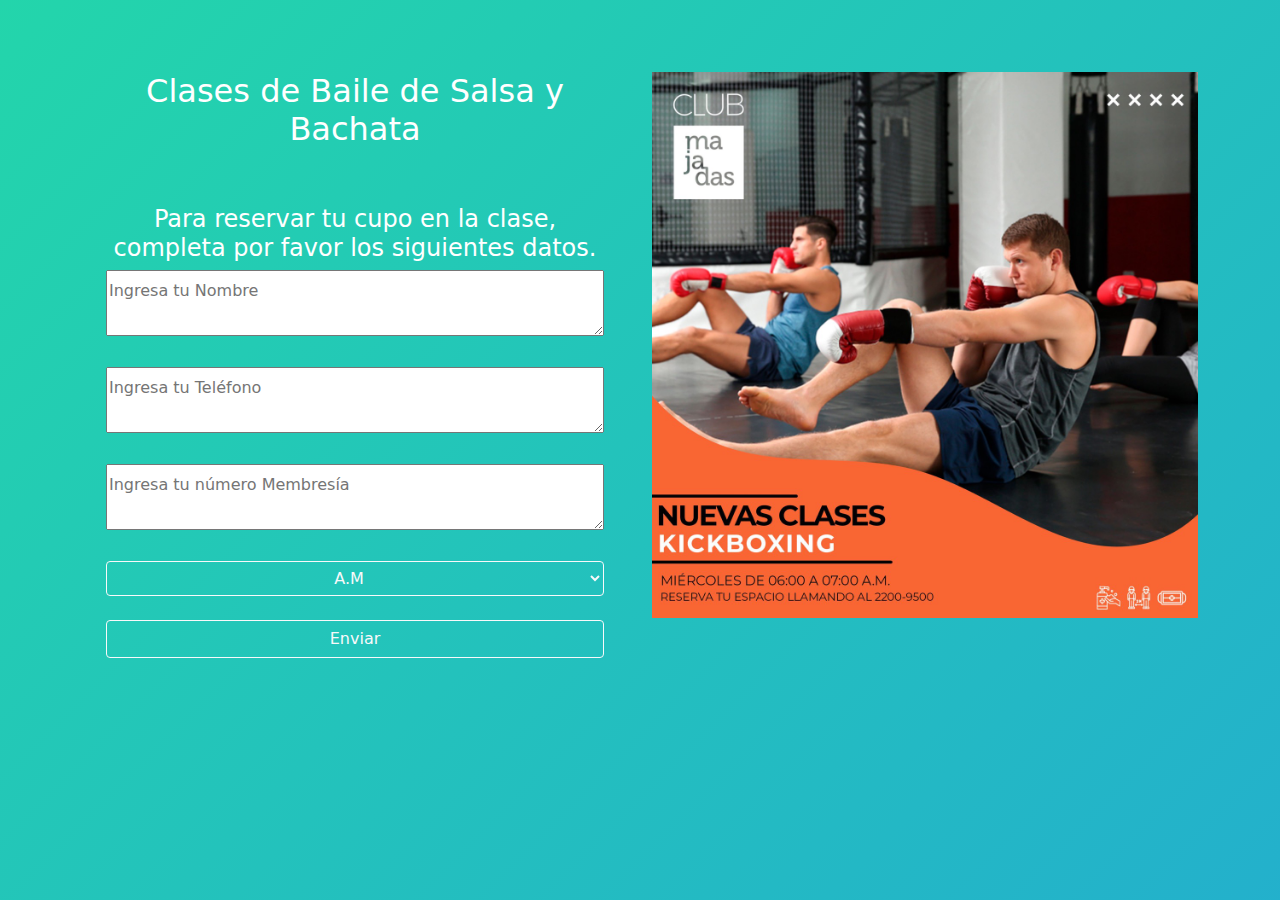
<file: FormBaile.html>
<!DOCTYPE html>
<html lang="es" >
<head>
  <meta charset="UTF-8">
  <title>Club Majadas</title>
  <link rel="stylesheet" href="./style.css">

  <link rel="stylesheet" href="https://cdnjs.cloudflare.com/ajax/libs/font-awesome/5.15.3/css/all.min.css"/>
  

  <link rel="stylesheet" href="css/bootstrap.css">

  <script src="https://ajax.googleapis.com/ajax/libs/jquery/3.3.1/jquery.min.js"></script>

  <script src="https://cdn.jsdelivr.net/npm/bootstrap@5.0.2/dist/js/bootstrap.bundle.min.js" integrity="sha384-MrcW6ZMFYlzcLA8Nl+NtUVF0sA7MsXsP1UyJoMp4YLEuNSfAP+JcXn/tWtIaxVXM" crossorigin="anonymous"></script>

</head>
<body>

<div class="w-100 ">
  <div class="container " style="padding-top:1.5rem">
    <div class="row">

        <div class="col-lg-6 col-md-6">

          <div class="container">
            <div class="col-12">

              <h2 class="text-center py-5 text-white">Clases de Baile de Salsa y Bachata</h2>
              
              <h4 class="text-center  text-white">Para reservar tu cupo en la clase, completa por favor los siguientes datos.</h4>

              <div id="form" >

                <div class="textarea ">
                  <textarea id="nombre" class="txt-form w-100 py-2" placeholder="Ingresa tu Nombre"></textarea>
                </div>
                <br>
                <div class="textarea">
                  <textarea id="tel" class="txt-form w-100 py-2 " placeholder="Ingresa tu Teléfono"></textarea>
                </div>
                <br>
                <div class="textarea">
                  <textarea id="mem" class="txt-form w-100 py-2 " placeholder="Ingresa tu número Membresía"></textarea>
                </div>
                <br>

                <select id="horario" class="btn btn-outline-light text-center w-100" placeholder="Selecciona un Horario" required>
                  <option >A.M</option>
                  <option >P.M</option>
                </select> 

                <br>
                <br>
                
                <form id="form" target="_self" onsubmit="return postToGoogle();" action="" autocomplete="off" > 

                  <button id="send" class="btn btn-outline-light w-100 enviar text-black" type="submit" class="common_btn">Enviar</button> 

                </form>

              </div>

              <h3 id="success-msg" style="text-align: center !important; margin-top:190px !important; display:none; color:#fff"> Se ha enviado tu solicitud!</h3>  
            </div>
            </div>
          </div>

          


        <div class="col-lg-6 col-md-6" style="padding-top: 3rem">
          <img src="Kick.jpeg" class="w-100">  
        </div>

    </div>
  </div>
</div>


</div>

<script>
function postToGoogle() {

        var field1 = $("#nombre").val();
        var field2 = $("#tel").val();
        var field3 = $("#mem").val();
        var field4 = "Baile Salsa y Bachata";
        var field5 = $("#horario option:selected").text();
        
        if(field1 == ""){
          alert('Porfavor ingresa tu Nombre');
          document.getElementById("nombre").focus();
          return false;
        }
        if(field2 == "" || field2.length > 8 || field2.length < 8){
          alert('Porfavor ingresa un número válido');
          document.getElementById("tel").focus();
          return false;
        }
        if(field3 == ""){
          alert('Porfavor ingresa tu Membresía');
          document.getElementById("mem").focus();
          return false;
        }
        
        if(field5 == ""){
          alert('Porfavor escoge un horario');
          document.getElementById("horario").focus();
          return false;
        }



        
  
        $.ajax({
              url: "https://docs.google.com/forms/d/e/1FAIpQLSfmAc32I2fWa4m_8Qu3FzpLP-rntrWGIU9bQcA88rfG6cW7Ug/formResponse?",
              data: {"entry.2085647307": field1, "entry.744219431": field2, "entry.1499593862": field3, "entry.1778365964": field4, "entry.2049907009": field5},
              type: "POST",
              dataType: "xml",
          success: function(d)
          {
          },
          error: function(x, y, z)
            {

              $('#success-msg').show();
              $('#form').hide();
              
            }
        });
        return false;
        }
</script>

</body>
</html>
</file>
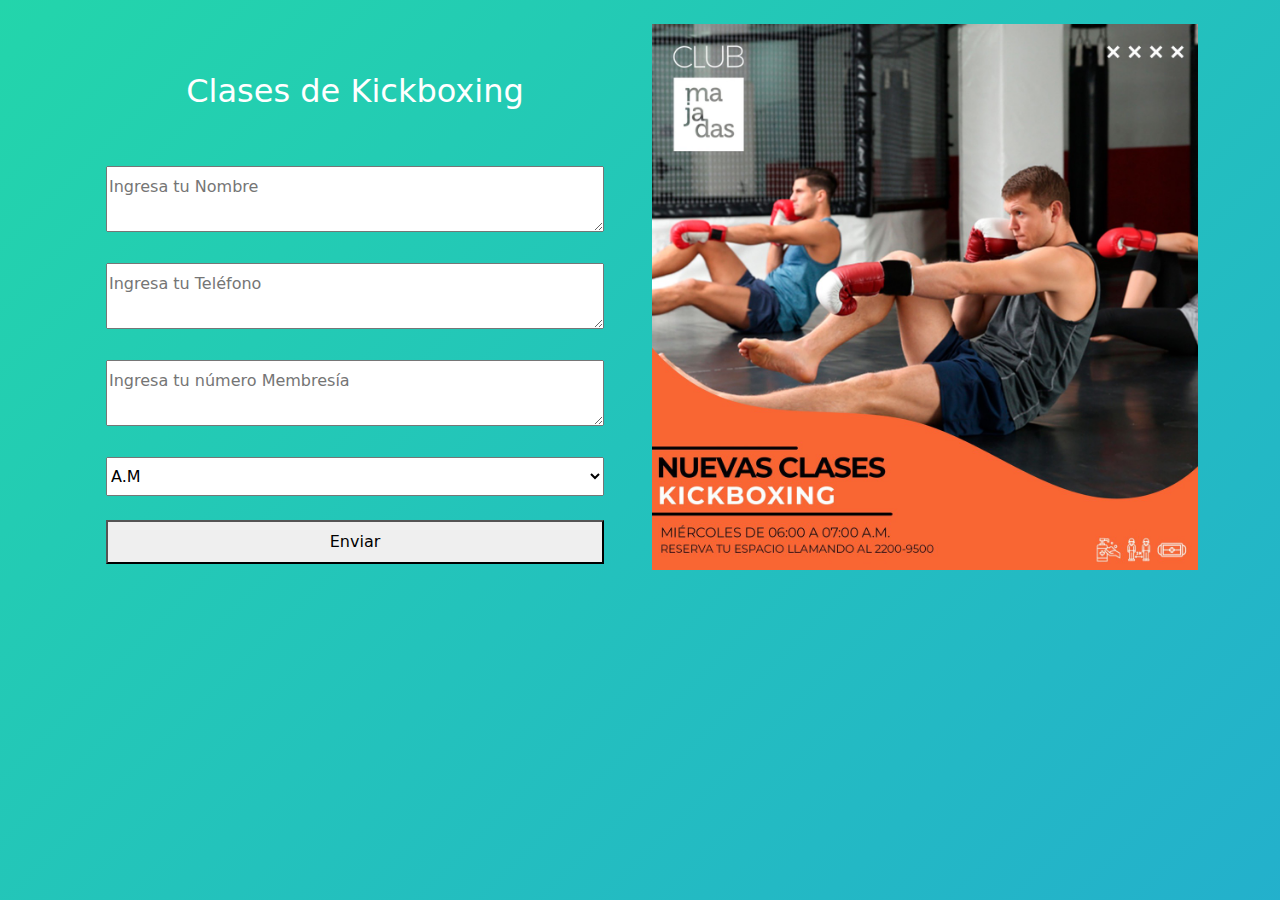
<file: FormKick.html>
<!DOCTYPE html>
<html lang="es" >
<head>
  <meta charset="UTF-8">
  <title>Club Majadas</title>
  <link rel="stylesheet" href="./style.css">

  <link rel="stylesheet" href="https://cdnjs.cloudflare.com/ajax/libs/font-awesome/5.15.3/css/all.min.css"/>
  

  <link rel="stylesheet" href="css/bootstrap.css">

  <script src="https://ajax.googleapis.com/ajax/libs/jquery/3.3.1/jquery.min.js"></script>

  <script src="https://cdn.jsdelivr.net/npm/bootstrap@5.0.2/dist/js/bootstrap.bundle.min.js" integrity="sha384-MrcW6ZMFYlzcLA8Nl+NtUVF0sA7MsXsP1UyJoMp4YLEuNSfAP+JcXn/tWtIaxVXM" crossorigin="anonymous"></script>

</head>
<body>

<div class="w-100 ">
  <div class="container" style="padding-top:1.5rem">
    <div class="row">

        <div class="col-lg-6 col-md-6">

          <div class="container">
            <div class="col-12">

              <h2 class="text-center py-5 text-white">Clases de Kickboxing</h2>


              <div id="form" >

                <div class="textarea ">
                  <textarea id="nombre" class="txt-form w-100 py-2" placeholder="Ingresa tu Nombre"></textarea>
                </div>
                <br>
                <div class="textarea">
                  <textarea id="tel" class="txt-form w-100 py-2 " placeholder="Ingresa tu Teléfono"></textarea>
                </div>
                <br>
                <div class="textarea">
                  <textarea id="mem" class="txt-form w-100 py-2" placeholder="Ingresa tu número Membresía"></textarea>
                </div>
                <br>

                <select id="horario" class="txt-form w-100 py-2" placeholder="Selecciona un Horario" required>
                  <option >A.M</option>
                  <option >P.M</option>
                </select> 

                <br>
                <br>
                
                <form id="form" target="_self" onsubmit="return postToGoogle();" action="" autocomplete="off" > 

                  <button id="send" class="txt-form py-2 w-100" type="submit" class="common_btn">Enviar</button> 

                </form>

              </div>

              <h3 id="success-msg" style="text-align: center !important; margin-top:190px !important; display:none; color:#fff"> Se ha enviado tu solicitud!</h3>  
            </div>
            </div>
          </div>

          


        <div class="col-lg-6 col-md-6">
          <img src="Kick.jpeg" class="w-100">  
        </div>

    </div>
  </div>
</div>


</div>

<script>
function postToGoogle() {

        var field1 = $("#nombre").val();
        var field2 = $("#tel").val();
        var field3 = $("#mem").val();
        var field4 = "KickBoxing";
        var field5 = $("#horario option:selected").text();
        
        if(field1 == ""){
          alert('Porfavor ingresa tu Nombre');
          document.getElementById("nombre").focus();
          return false;
        }
        if(field2 == "" || field2.length > 8 || field2.length < 8){
          alert('Porfavor ingresa un número válido');
          document.getElementById("tel").focus();
          return false;
        }
        if(field3 == ""){
          alert('Porfavor ingresa tu Membresía');
          document.getElementById("mem").focus();
          return false;
        }
        
        if(field5 == ""){
          alert('Porfavor escoge un horario');
          document.getElementById("horario").focus();
          return false;
        }



        
  
        $.ajax({
              url: "https://docs.google.com/forms/d/e/1FAIpQLSfmAc32I2fWa4m_8Qu3FzpLP-rntrWGIU9bQcA88rfG6cW7Ug/formResponse?",
              data: {"entry.2085647307": field1, "entry.744219431": field2, "entry.1499593862": field3, "entry.1778365964": field4, "entry.2049907009": field5},
              type: "POST",
              dataType: "xml",
          success: function(d)
          {
          },
          error: function(x, y, z)
            {

              $('#success-msg').show();
              $('#form').hide();
              
            }
        });
        return false;
        }
</script>

</body>
</html>
</file>
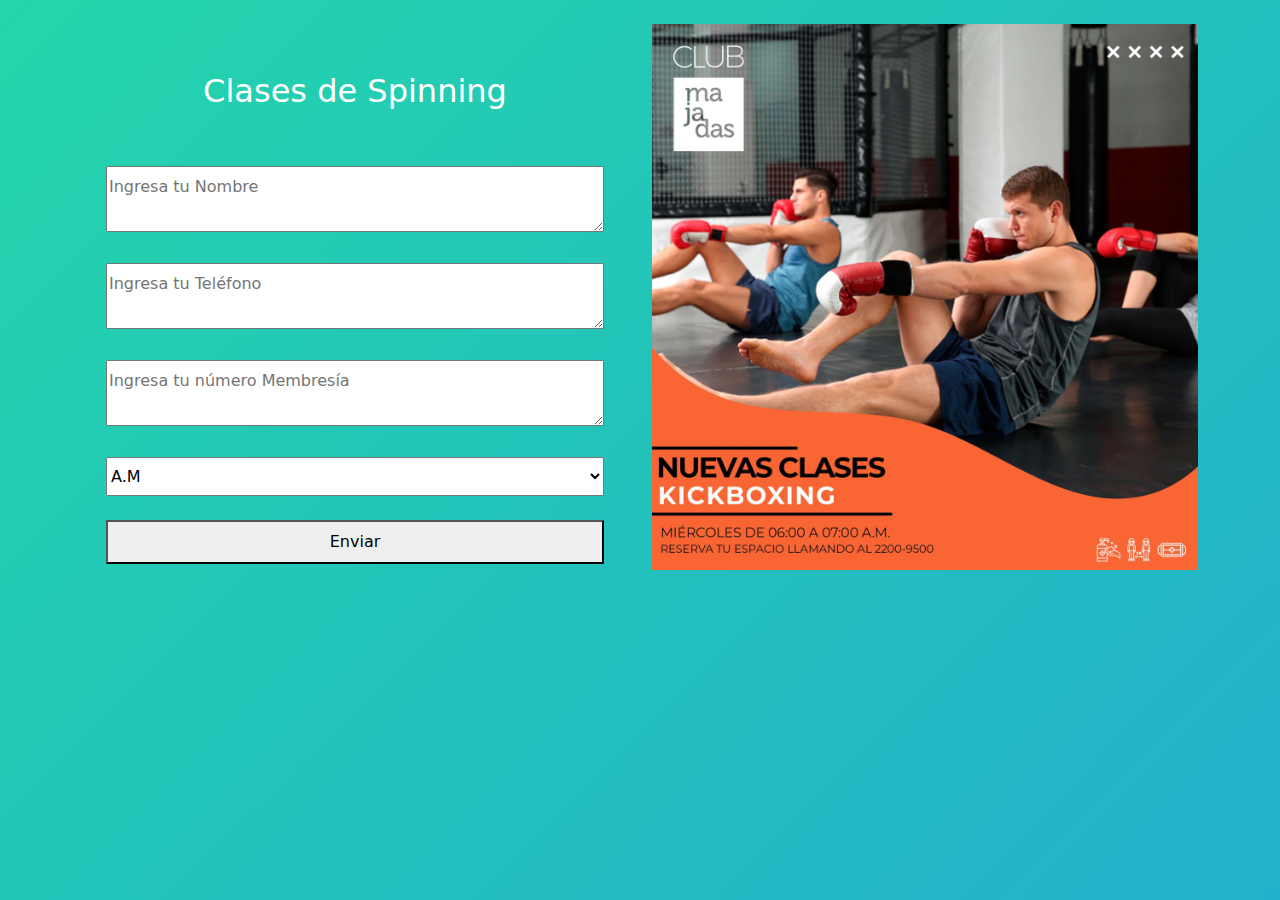
<file: FormSpinning.html>
<!DOCTYPE html>
<html lang="es" >
<head>
  <meta charset="UTF-8">
  <title>Club Majadas</title>
  <link rel="stylesheet" href="./style.css">

  <link rel="stylesheet" href="https://cdnjs.cloudflare.com/ajax/libs/font-awesome/5.15.3/css/all.min.css"/>
  

  <link rel="stylesheet" href="css/bootstrap.css">

  <script src="https://ajax.googleapis.com/ajax/libs/jquery/3.3.1/jquery.min.js"></script>

  <script src="https://cdn.jsdelivr.net/npm/bootstrap@5.0.2/dist/js/bootstrap.bundle.min.js" integrity="sha384-MrcW6ZMFYlzcLA8Nl+NtUVF0sA7MsXsP1UyJoMp4YLEuNSfAP+JcXn/tWtIaxVXM" crossorigin="anonymous"></script>

</head>
<body>

<div class="w-100 ">
  <div class="container " style="padding-top:1.5rem">
    <div class="row">

        <div class="col-lg-6 col-md-6">

          <div class="container">
            <div class="col-12">

              <h2 class="text-center py-5 text-white">Clases de Spinning</h2>


              <div id="form" >

                <div class="textarea ">
                  <textarea id="nombre" class="txt-form w-100 py-2" placeholder="Ingresa tu Nombre"></textarea>
                </div>
                <br>
                <div class="textarea">
                  <textarea id="tel" class="txt-form w-100 py-2 " placeholder="Ingresa tu Teléfono"></textarea>
                </div>
                <br>
                <div class="textarea">
                  <textarea id="mem" class="txt-form w-100 py-2" placeholder="Ingresa tu número Membresía"></textarea>
                </div>
                <br>

                <select id="horario" class="txt-form w-100 py-2" placeholder="Selecciona un Horario" required>
                  <option >A.M</option>
                  <option >P.M</option>
                </select> 

                <br>
                <br>
                
                <form id="form" target="_self" onsubmit="return postToGoogle();" action="" autocomplete="off" > 

                  <button id="send" class="txt-form py-2 w-100" type="submit" class="common_btn">Enviar</button> 

                </form>

              </div>

              <h3 id="success-msg" style="text-align: center !important; margin-top:190px !important; display:none; color:#fff"> Se ha enviado tu solicitud!</h3>  
            </div>
            </div>
          </div>

          


        <div class="col-lg-6 col-md-6">
          <img src="Kick.jpeg" class="w-100">  
        </div>

    </div>
  </div>
</div>


</div>

<script>
function postToGoogle() {

        var field1 = $("#nombre").val();
        var field2 = $("#tel").val();
        var field3 = $("#mem").val();
        var field4 = "Spinning";
        var field5 = $("#horario option:selected").text();
        
        if(field1 == ""){
          alert('Porfavor ingresa tu Nombre');
          document.getElementById("nombre").focus();
          return false;
        }
        if(field2 == "" || field2.length > 8 || field2.length < 8){
          alert('Porfavor ingresa un número válido');
          document.getElementById("tel").focus();
          return false;
        }
        if(field3 == ""){
          alert('Porfavor ingresa tu Membresía');
          document.getElementById("mem").focus();
          return false;
        }
        
        if(field5 == ""){
          alert('Porfavor escoge un horario');
          document.getElementById("horario").focus();
          return false;
        }



        
  
        $.ajax({
              url: "https://docs.google.com/forms/d/e/1FAIpQLSfmAc32I2fWa4m_8Qu3FzpLP-rntrWGIU9bQcA88rfG6cW7Ug/formResponse?",
              data: {"entry.2085647307": field1, "entry.744219431": field2, "entry.1499593862": field3, "entry.1778365964": field4, "entry.2049907009": field5},
              type: "POST",
              dataType: "xml",
          success: function(d)
          {
          },
          error: function(x, y, z)
            {

              $('#success-msg').show();
              $('#form').hide();
              
            }
        });
        return false;
        }
</script>

</body>
</html>
</file>
<file: style.css>
body {
	width: 100wh;
	height: 90vh;
	color: #fff;
	background: linear-gradient(-45deg, #EE7752, #E73C7E, #23A6D5, #23D5AB);
	background-size: 400% 400%;
	-webkit-animation: Gradient 15s ease infinite;
	-moz-animation: Gradient 15s ease infinite;
	animation: Gradient 15s ease infinite;
}

@-webkit-keyframes Gradient {
	0% {
		background-position: 0% 50%
	}
	50% {
		background-position: 100% 50%
	}
	100% {
		background-position: 0% 50%
	}
}

@-moz-keyframes Gradient {
	0% {
		background-position: 0% 50%
	}
	50% {
		background-position: 100% 50%
	}
	100% {
		background-position: 0% 50%
	}
}

@keyframes Gradient {
	0% {
		background-position: 0% 50%
	}
	50% {
		background-position: 100% 50%
	}
	100% {
		background-position: 0% 50%
	}
}

h1,
h6 {
	font-family: 'Open Sans';
	font-weight: 300;
	text-align: center;
	position: absolute;
	top: 45%;
	right: 0;
	left: 0;
}

.shake {
	animation: shake-animation 4.72s ease infinite;
	transform-origin: 50% 50%;
  }
  .element {
	margin: 0 auto;
	width: 150px;
	height: 150px;
	background: red;
  }
  @keyframes shake-animation {
	 0% { transform:translate(0,0) }
	1.78571% { transform:translate(5px,0) }
	3.57143% { transform:translate(0,0) }
	5.35714% { transform:translate(5px,0) }
	7.14286% { transform:translate(0,0) }
	8.92857% { transform:translate(5px,0) }
	10.71429% { transform:translate(0,0) }
	100% { transform:translate(0,0) }
  }

  .backdrop {
	  -moz-box-shadow: 0px 6px 5px #111; 
	  -webkit-box-shadow: 0px 6px 5px #111; 
	  box-shadow: 0px 2px 10px #111; 
	  -moz-border-radius:190px; 
	  -webkit-border-radius:190px; 
	  border-radius:190px;
  }

  .linktree {
	  width: 120px;
	  height: 120px;
	  background-image: url("https://raw.githubusercontent.com/Hello-Lime/ClubMajadas/main/clubmajadas.png");
	  background-size: cover;
	  background-repeat: no-repeat;
	  background-position: 50% 50%;
  }
</file>
